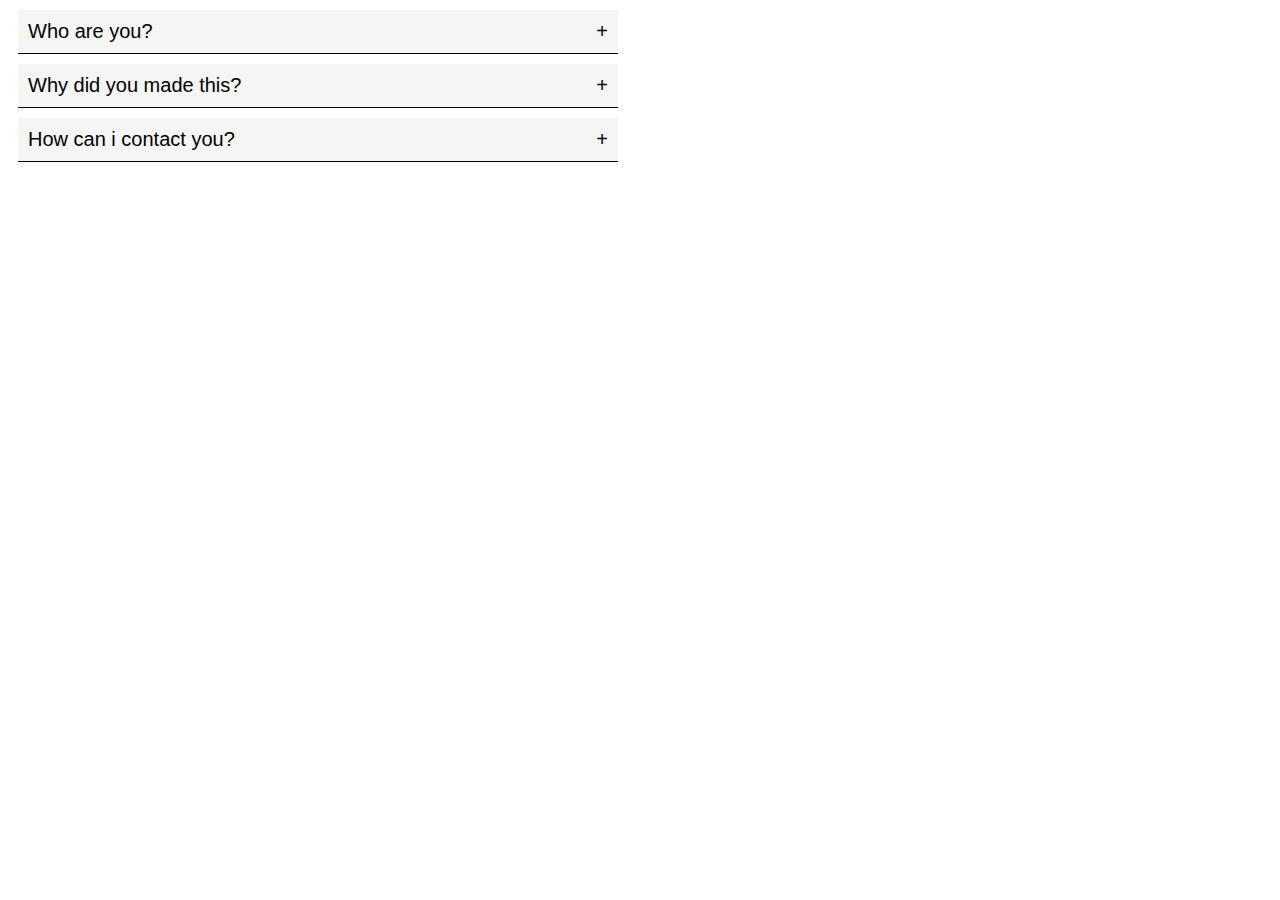
<file: Accordians/index.html>
<!DOCTYPE html>
<html lang="en">

<head>
    <meta charset="UTF-8">
    <meta name="viewport" content="width=device-width, initial-scale=1.0">
    <title>Accordians</title>
    <link rel="stylesheet" href="accordion.css">
</head>

<body>
    <div class="container">
        <button class="accordion"><span>Who are you?</span><span class="plus">+</span></button>
        <div class="panel">
            <p>Hello, My name is Appy. I am web developer living in malmö, sweden.</p>
        </div>

        <button class="accordion"><span>Why did you made this?</span><span class="plus">+</span></button>
        <div class="panel">
            <p>To make a fast prototypes and i also thought i can help someone out there. Feel free to use the code.</p>
        </div>

        <button class="accordion"><span>How can i contact you?</span><span class="plus">+</span></button>
        <div class="panel">
            <p>You can visit my web site <a href="https://www.appysharma.com">AppySharma.com</a></p>
        </div>
    </div>
    <script src="accordion.js"></script>
</body>

</html>
</file>
<file: Accordians/accordion.css>
.container {
    width: 100%;
    max-width: 600px;
}

.accordion {
    width: 100%;
    background-color: whitesmoke;
    font-size: 20px;
    border: none;
    border-bottom: 1px black solid;
    padding: 10px;
    margin: 10px;
    display: flex;
    justify-content: space-between;
}

.accordion:focus {
    outline: 0;
}

.panel {
    width: 100%;
    display: none;
    padding: 0px 10px;
    margin: 0px 10px;
    font-size: 22px;
    line-height: 32px;
    transition: max-height 0.2s ease-out;
}
</file>
